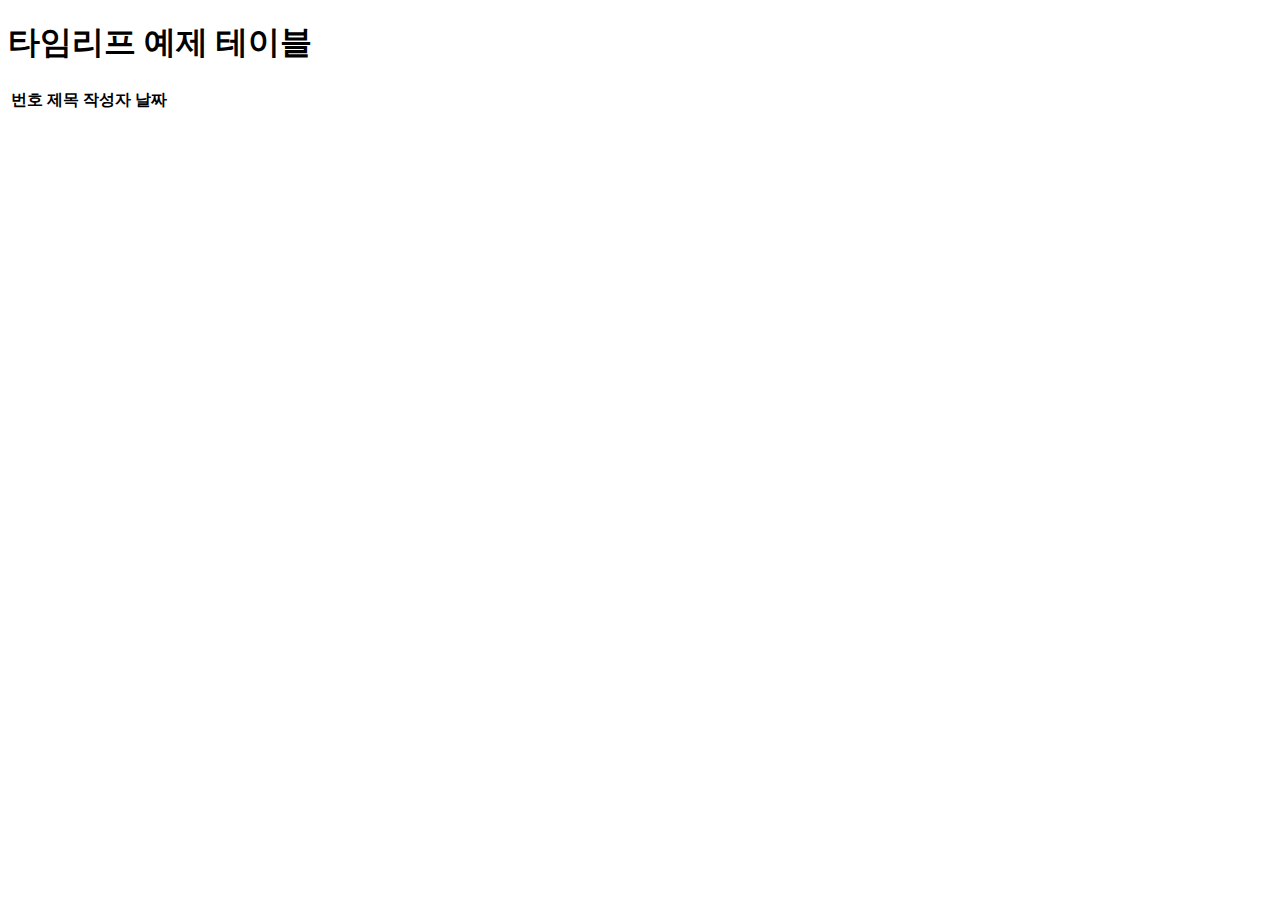
<file: demo (2)/demo/target/classes/templates/index.html>
<!DOCTYPE html>
<html xmlns:th="http://www.thymeleaf.org">
<head>
    <meta charset="UTF-8">
    <link th:href="@{/css/index.css}" rel="stylesheet" type="text/css">
    <title>홈페이지</title>
</head>
<body>
    <h1>타임리프 예제 테이블</h1>
    <table>
        <thead>
            <tr>
                <th>번호</th>
                <th>제목</th>
                <th>작성자</th>
                <th>날짜</th>
            </tr>
        </thead>
        <tbody>
            <tr th:each="board : ${boardList}">
                <td><span th:text="${board.no}"></span></td>
                <td><span th:text="${board.title}"></span></td>
                <td><span th:text="${board.writer}"></span></td>
                <td><span th:text="${#temporals.format(board.updateTime, 'yyyy-MM-dd HH:mm:ss')}"></span></td>
            </tr>
        </tbody>
    </table>
</body>
</html>
</file>
